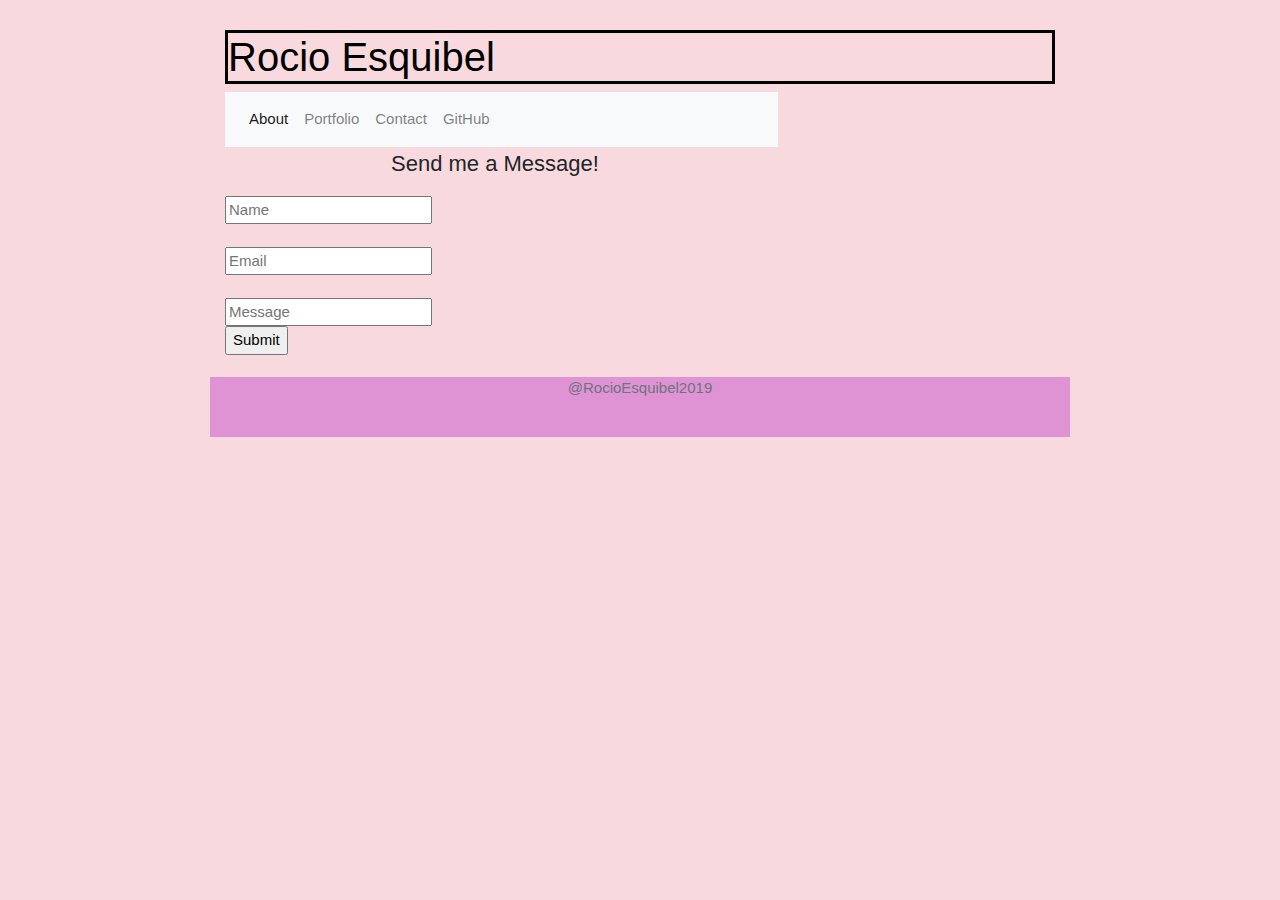
<file: bootstrapcontact.html>
<!doctype html>
<html lang="en">

<head>
  <!-- Required meta tags -->
  <meta charset="utf-8">
  <meta name="viewport" content="width=device-width, initial-scale=1, shrink-to-fit=no">
  <meta http-equiv="X-UA-Compatible" content="ie=edge">

  <!-- Bootstrap CSS -->
  <link rel="stylesheet" href="https://stackpath.bootstrapcdn.com/bootstrap/4.3.1/css/bootstrap.min.css"
    integrity="sha384-ggOyR0iXCbMQv3Xipma34MD+dH/1fQ784/j6cY/iJTQUOhcWr7x9JvoRxT2MZw1T" crossorigin="anonymous">
  <script src="https://code.jquery.com/jquery-3.2.1.slim.min.js"
    integrity="sha384-KJ3o2DKtIkvYIK3UENzmM7KCkRr/rE9/Qpg6aAZGJwFDMVNA/GpGFF93hXpG5KkN"
    crossorigin="anonymous"></script>
  <script src="https://cdnjs.cloudflare.com/ajax/libs/popper.js/1.12.9/umd/popper.min.js"
    integrity="sha384-ApNbgh9B+Y1QKtv3Rn7W3mgPxhU9K/ScQsAP7hUibX39j7fakFPskvXusvfa0b4Q"
    crossorigin="anonymous"></script>
  <script src="https://maxcdn.bootstrapcdn.com/bootstrap/4.0.0/js/bootstrap.min.js"
    integrity="sha384-JZR6Spejh4U02d8jOt6vLEHfe/JQGiRRSQQxSfFWpi1MquVdAyjUar5+76PVCmYl"
    crossorigin="anonymous"></script>
  <title>bootstrapportfolio</title>
  <link rel="stylesheet" type="text/css" href="index.css">
</head>

<body>

  <div class="container">
    <div class="row">
      <div class="col-md-4 col-lg-12">
        <h1>Rocio Esquibel</h1>
      </div>
    </div>


    <div class="col-md-8">
      <nav class="navbar navbar-expand-lg navbar-light bg-light">
        <button class="navbar-toggler" type="button" data-toggle="collapse" data-target="#navbarNav"
          aria-controls="navbarNav" aria-expanded="false" aria-label="Toggle navigation">
          <span class="navbar-toggler-icon"></span>
        </button>

        <div class="collapse navbar-collapse" id="navbarNav">
          <ul class="navbar-nav">
            <li class="nav-item active">
              <a class="nav-link" href="index.html">About <span class="sr-only">(current)</span></a>
            </li>
            <li class="nav-item">
              <a class="nav-link" href="bootstrapportfolio.html">Portfolio</a>
            </li>
            <li class="nav-item">
              <a class="nav-link" href="bootstrapcontact.html">Contact</a>
            </li>
            <li class="nav-item">
              <a class="nav-link" href="https://github.com/RocioE">GitHub</a>    
            </li>

          </ul>
        </div>
      </nav>
    </div>
  </div>

  <div class="container">
    <p>Send me a Message!</p>


    <form>
      <div class="subject">
        <input type="text" class="input" placeholder="Name">
      </div>
      <br>
      <div class="subject">
        <input type="text" class="input" placeholder="Email">
      </div>
      <br>
      <div class="subject">
        <input type="text" class="input" placeholder="Message">
      </div>
      <div class="subject">
        <input type="submit" value="Submit">
      </div>
      <br>
      <!-- <div>
          <input type="checkbox" id="Accept-Terms">
          </form>
            <label for="Accept-Terms">Accept-Terms & Conditions</label>
            </div>
           -->
  </div>


  <footer class="footer">
    <div class="container">
      <div class="row">
        <div class="col mx-auto text-center">
          <span class="text-muted">@RocioEsquibel2019</span>
        </div>
  </footer>
  </div>
</body>

</html>
</file>
<file: index.css>
.clear{
    clear: both;
  }
  .img1 {
    padding: 30px;
    height: 150px;
    width: 150px;
  
  }
      

  .col-md-8 {
    text-align: left;
    padding: 0px;
  }

  
 .float {
  float: left;
  padding: 20px;
}
  
  
  body {
      background-color: #f8dade;
      margin-top: 20px;
      margin-bottom: 50px;
      margin-right: 200px;
      margin-left: 200px;
      font-size: 15px;
      padding: 10px;
    }
    
    h1 {
      color: black;
      border-style: solid;
    }
    
    p {
      font-family: 'Arial', 'Helvetica Neue', Helvetica, sans-serif;
      font-size: 22px;
      font-weight: 100;
      text-align: left;
      padding-left: 20%
    }

    .Link{
      text-align: left
    }
    h3.normal {
      font-size: normal;
    }

    
    /* ###Footer###*/
    html {
      position: relative;
      min-height: 00;
    } 

      /*margin bottom by footer height */
    
    .footer {
      background-position: absolute;
      bottom: 100;
      width: 100%;
     height: 60px;
     background-color: rgb(223, 147, 212)
    }

    /* The animation code */
@keyframes navbar {
  from {background-color: palevioletred;}
  to {background-color: yellow;}
}

.div {
  width: 200px;
  height: 200px;
  background-color:palevioletred;
  animation-name: navbar;
  animation-duration: 4s;
}

h5{
  color: black;
  text-align: center;
}

.carousel-caption {
  position: relative !important;
}

.carousel-inner>.item>a>img,
.carousel-inner>.item>img {
  margin: 0 auto;
}

.carousel-inner>.item>a>img,
.carousel-inner>.item>img {
  margin: 0 auto;
}

.carousel-control-next,
.carousel-control-prev {
  background: rgb(234, 237, 240);
}

.carouselExampleControls {
  position: center

}
.imgC{
  margin: 0 auto;
}



/* On screens that are 992px or less, set the background color to blue */
@media screen and (max-width: 980px) {
  body {
    background-color: rgb(129, 224, 248);
  }
}

@media screen and (max-width: 768px) {
  body {
    background-color: rgb(209, 143, 187);
  }
}

/* On screens that are 600px or less, set the background color to olive */
@media screen and (max-width: 640px) {
  body {
    background-color: rgb(89, 183, 196);
  }
}
</file>
